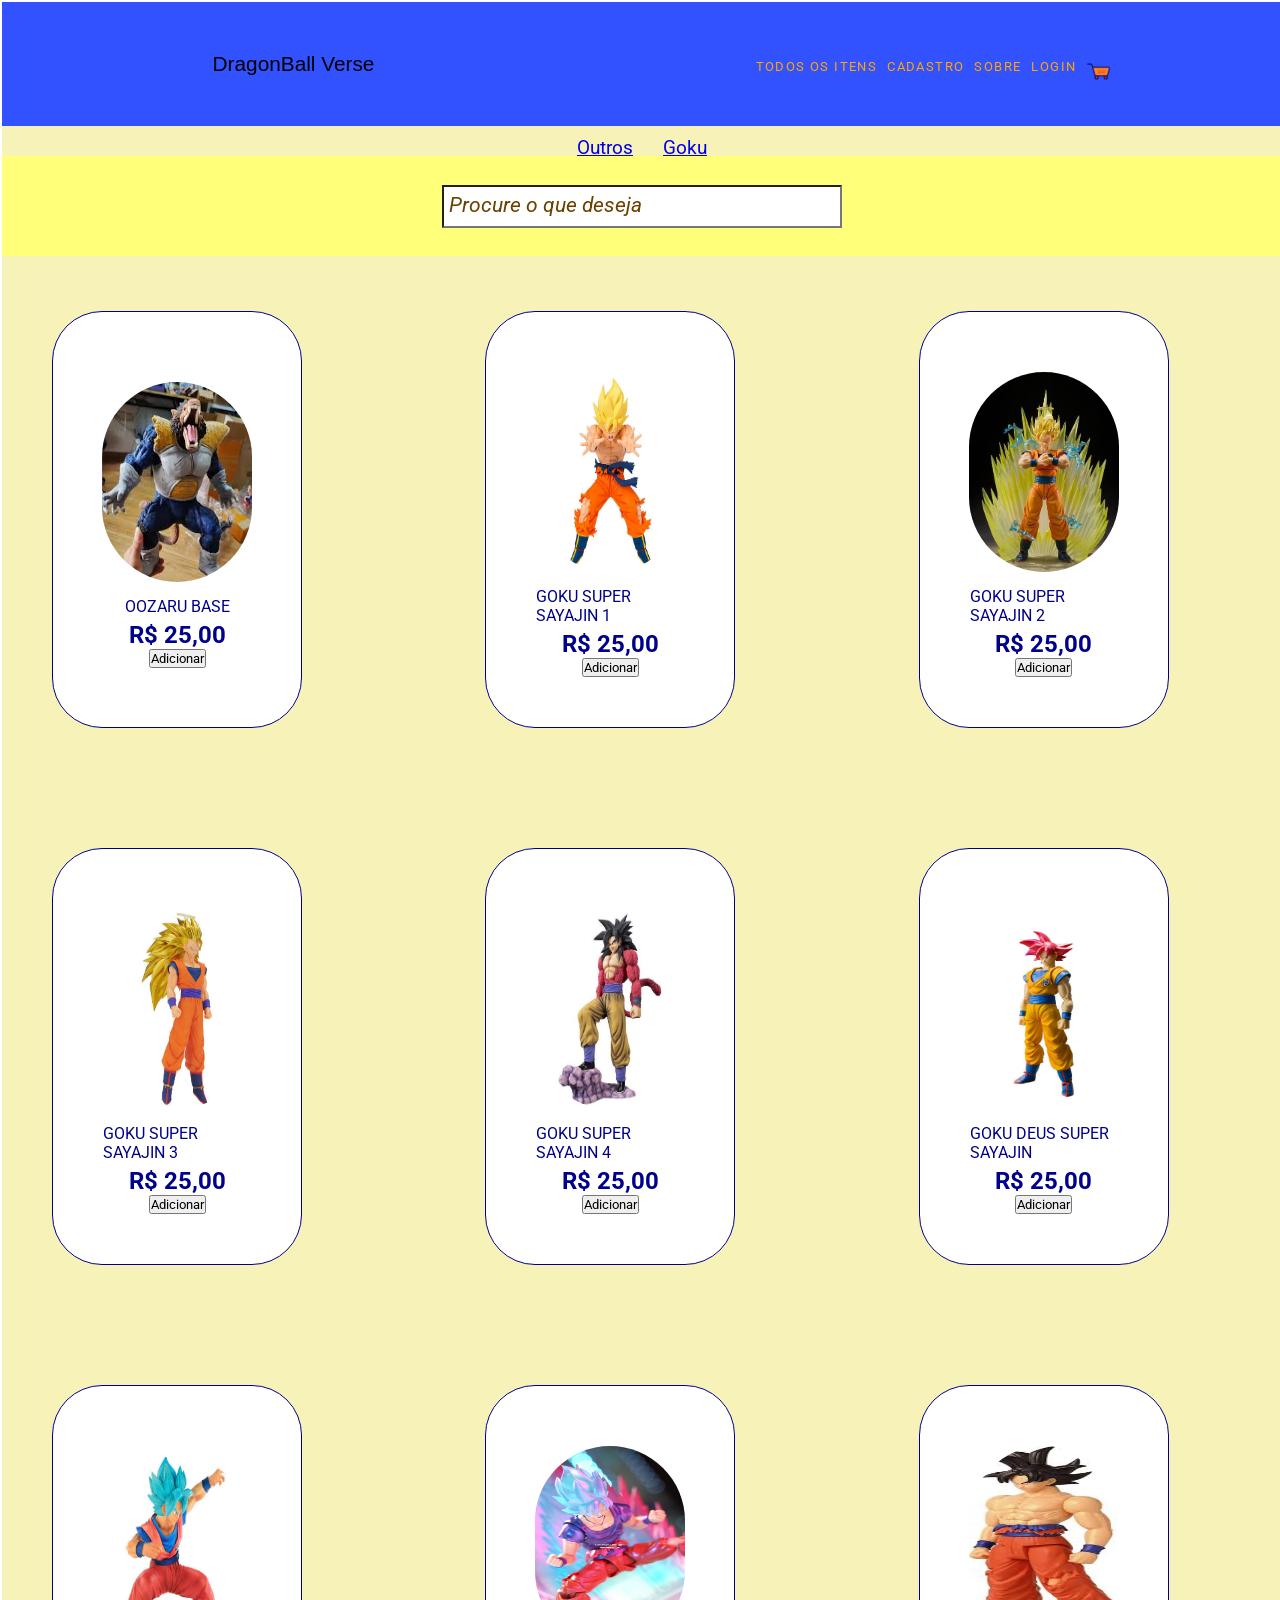
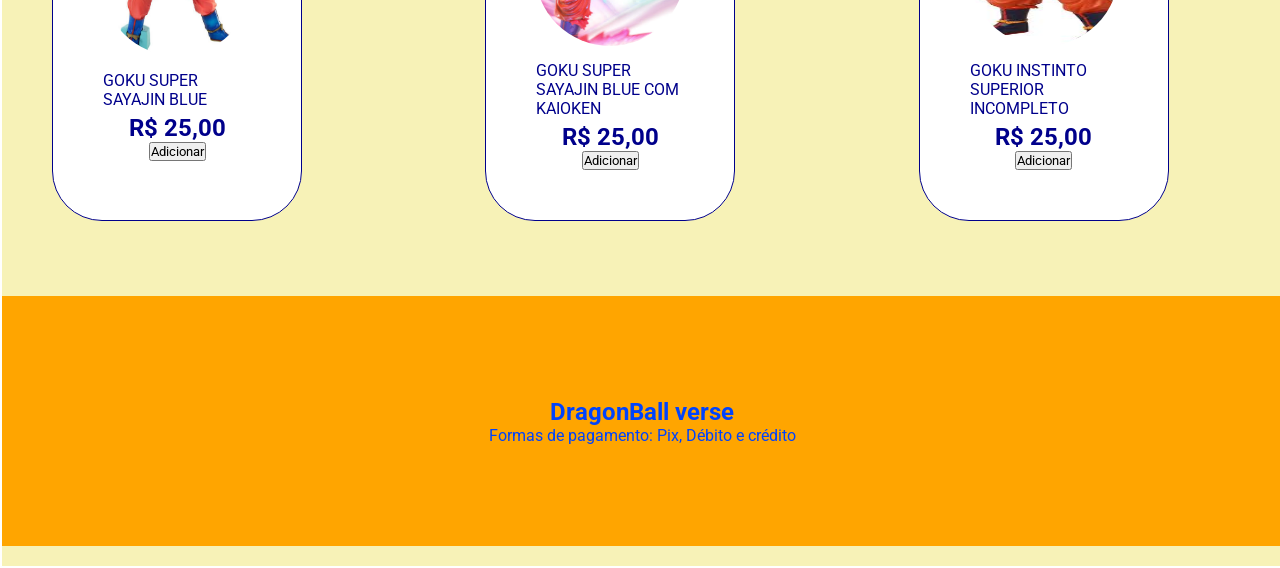
<file: index.html>
<!DOCTYPE html>
<html lang="pt-br">
<head>
    <meta charset="UTF-8">
    <meta name="viewport" content="width=device-width, initial-scale=1.0">
    <title>Dragon ball verse</title>
    <link rel="stylesheet" href="css/style_estrutura_pagina.css">
    <script src="js/produtos.js" type="module" defer></script>
</head>
<body>
    <main id="geral">
        <header id="cabecalho">
            <div id="logo">
                DragonBall Verse
            </div>

            <nav id="menu">
                <ul>
                    <li><a href="index.html">Todos os itens</a></li>
                    <li><a href="paginas/cadastro.html">cadastro</a></li>
                    <li><a href="paginas/sobre.html">Sobre</a></li>
                    <li><a href="paginas/login.html">Login</a></li>
                    <li><a href="paginas/carrinho.html"> <img src="/imagens/carrinho2.png" alt=""></a></li>
                </ul>
            </nav>

        </header>

        <section>
            <ul id="menu-secoes">
                <li><a href="#" class="lnk-secao">Seção 1</a></li>
                <li><a href="#" class="lnk-secao">Seção 2</a></li>
                <li><a href="#" class="lnk-secao">Seção 3</a></li>
                <li><a href="#" class="lnk-secao">Seção 4</a></li>
                <li><a href="#" class="lnk-secao">Seção 5</a></li>
            </ul>
        </section>

        <section id="pesquisa">
            <input type="text" name="pesquisa" id="pesquisa" class="input-pesquisa" placeholder="Procure o que deseja">
        </section>

        <section id="cards">
            <div class="card">
                <img src="imagens/oozaru.png" alt="oozaru">
                <p>Oozaru base</p>
                <h2>R$ 25,00</h2>
                <button class="btn-carrinho">Adicionar ao carrinho</button>
            </div>

            <div class="card">
                <img src="imagens/goku_ssj1.png" alt="goku1">
                <p>Goku Super Sayajin 1</p>
                <h2>R$ 25,00</h2>
                <button class="btn-carrinho">Adicionar ao carrinho</button>
            </div>

            <div class="card">
                <img src="imagens/goku_ssj2.png" alt="goku2">
                <p>Goku Super Sayajin 2</p>
                <h2>R$ 25,00</h2>
                <button class="btn-carrinho">Adicionar ao carrinho</button>
            </div>

            <div class="card">
                <img src="imagens/goku_ssj3.png" alt="goku3">
                <p>Goku Super Sayajin 3</p>
                <h2>R$ 25,00</h2>
                <button class="btn-carrinho">Adicionar ao carrinho</button>
            </div>

            <div class="card">
                <img src="imagens/goku_ssj4.png" alt="goku4">
                <p>Goku Super Sayajin 4</p>
                <h2>R$ 25,00</h2>
                <button class="btn-carrinho">Adicionar ao carrinho</button>
            </div>

            <div class="card">
                <img src="imagens/goku_ssj_god.png" alt="goku-god">
                <p>Goku Deus Super Sayajin</p>
                <h2>R$ 25,00</h2>
                <button class="btn-carrinho">Adicionar ao carrinho</button>
            </div>

            <div class="card">
                <img src="imagens/goku_ssj_blue.png" alt="goku-blue">
                <p>Goku Super Sayajin Blue</p>
                <h2>R$ 25,00</h2>
                <button class="btn-carrinho">Adicionar ao carrinho</button>
            </div>

            <div class="card">
                <img src="imagens/goku_ssj_blue_kaioken.png" alt="goku-blue-kai">
                <p>Goku Super Sayajin Blue com Kaioken</p>
                <h2>R$ 25,00</h2>
                <button class="btn-carrinho">Adicionar ao carrinho</button>
            </div>

            <div class="card">
                <img src="imagens/goku_instinto_sup_incomp.png" alt="goku-inst-incomp">
                <p>Goku Instinto Superior Incompleto</p>
                <h2>R$ 25,00</h2>
                <button class="btn-carrinho">Adicionar ao carrinho</button>
            </div>
        </section>

        <footer id="rodape">
            <h2>DragonBall verse</h2>
            <p>Formas de pagamento: Pix, Débito e crédito</p>
        </footer>

    </main>
    
</body>
</html>
</file>
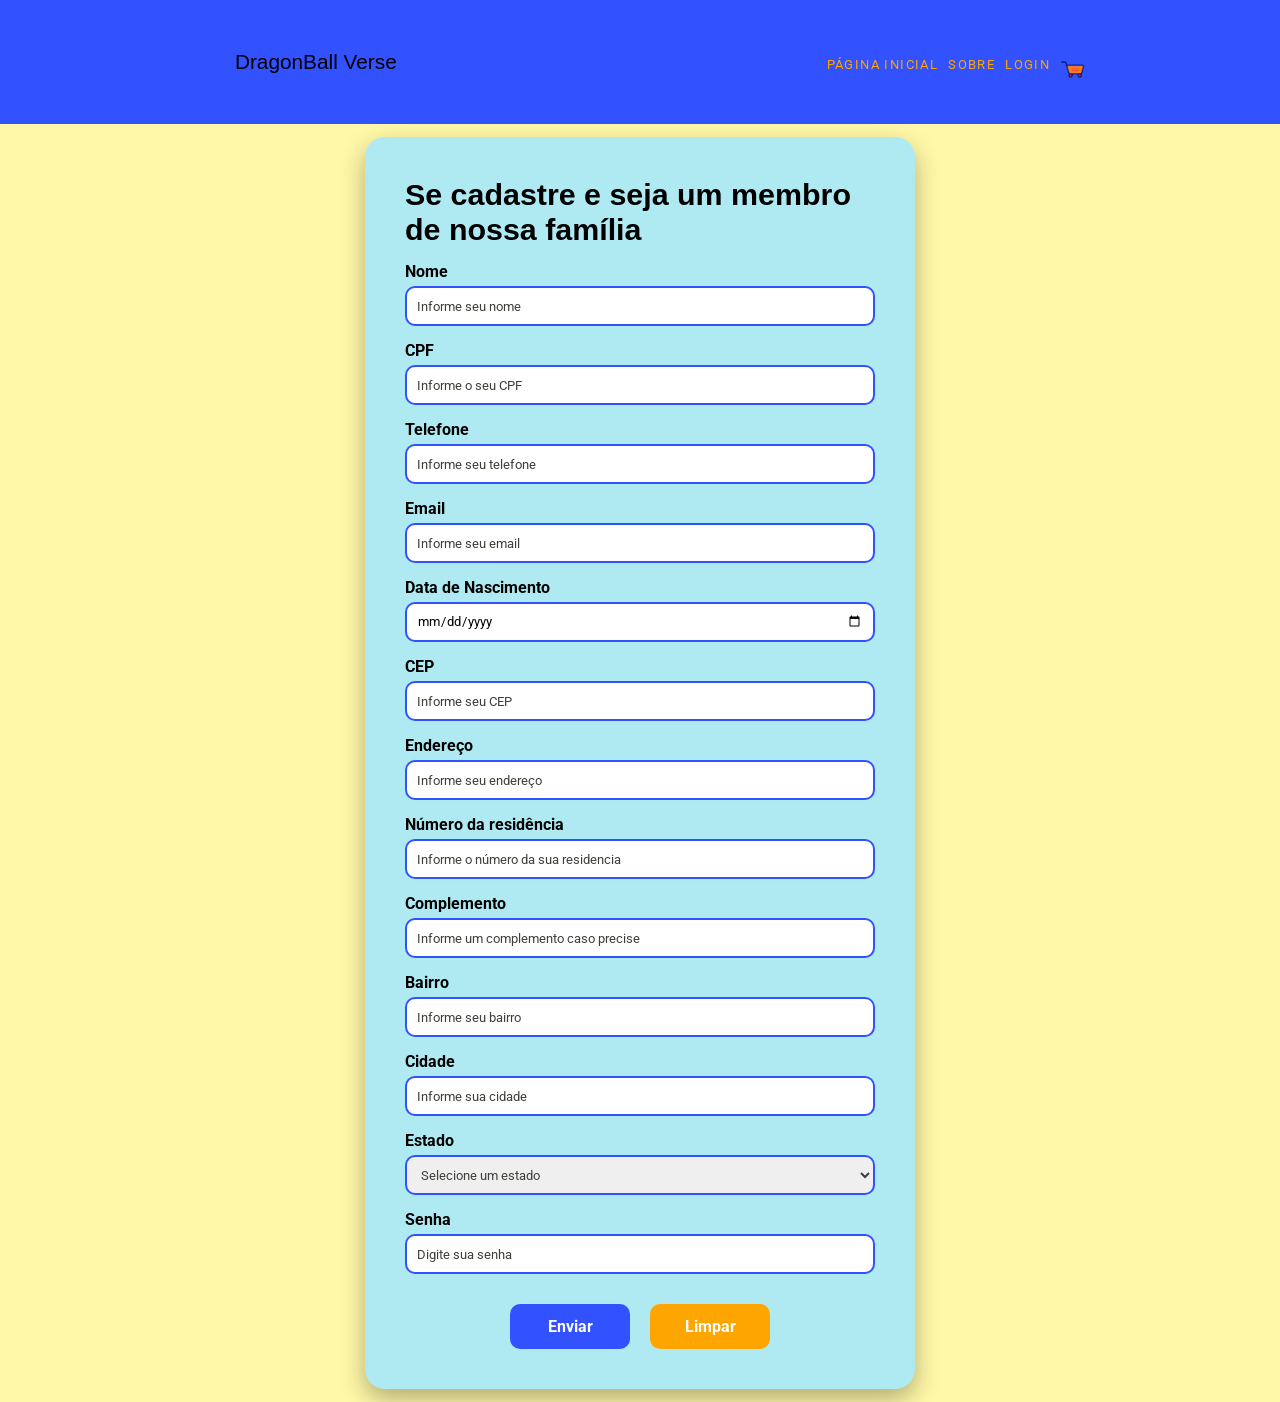
<file: paginas/cadastro.html>
<!DOCTYPE html>
<html lang="pt-br">
<head>
    <meta charset="UTF-8">
    <meta name="viewport" content="width=device-width, initial-scale=1.0">
    <title>Dragon ball verse - Cadastro</title>
    <link rel="stylesheet" href="../css/style_cadastro.css">
    <script src="../js/cep.js" defer></script>
</head>
<body>
    <main id="geral">
        <header id="cabecalho">
            <div id="logo">
                DragonBall Verse
            </div>

            <nav id="menu">
                <ul>
                    <li><a href="../index.html">Página Inicial</a></li>
                    <li><a href="sobre.html">Sobre</a></li>
                    <li><a href="login.html">Login</a></li>
                    <li><a href="carrinho.html"> <img src="/imagens/carrinho2.png" alt=""></a></li>
                </ul>
            </nav>

        </header>

        <section id="cadastr">
            <h3>Se cadastre e seja um membro de nossa família</h3>

            <form id="form" method="post" action="">
                <label for="nome">Nome</label>
                <input type="text" name="nome" id="nome" class="input-n01" maxlength="35" required placeholder="Informe seu nome">

                <label for="cpf">CPF</label>
                <input type="text" name="cpf" id="cpf" class="input-n02" maxlength="14" required placeholder="Informe o seu CPF">

                <label for="telefone">Telefone</label>
                <input type="tel" name="telefone" id="telefone" class="input-tel" required maxlength="15" placeholder="Informe seu telefone">

                <label for="email">Email</label>
                <input type="email" name="email" id="email" class="input-email" required placeholder="Informe seu email">

                <label for="nascimento">Data de Nascimento</label>
                <input type="date" id="nascimento" class="input-data" required>

                <label for="cep">CEP</label>
                <input type="text" name="cep" id="cep" class="input-n03" required placeholder="Informe seu CEP">

                <label for="endereco">Endereço</label>
                <input type="text" name="endereco" id="endereco" class="input-n04" required maxlength="80" placeholder="Informe seu endereço">

                <label for="residencia">Número da residência</label>
                <input type="number" name="residencia" id="residencia" class="input-num01" required placeholder="Informe o número da sua residencia">

                <label for="complemento">Complemento</label>
                <input type="text" name="complemento" id="complemento" class="input-n06" placeholder="Informe um complemento caso precise">

                <label for="bairro">Bairro</label>
                <input type="text" name="complemento" id="bairro" class="input-n07" required placeholder="Informe seu bairro">

                <label for="cidade">Cidade</label>
                <input type="text" name="cidade" id="cidade" class="input-n08" required placeholder="Informe sua cidade">

                <label for="estado">Estado</label>
                <select name="estado" id="estado" name="estado" class="input-op" required>
                    <option value="selecione">Selecione um estado</option>
                    <option value="AC">Acre</option>
                    <option value="AL">Alagoas</option>
                    <option value="AP">Amapá</option>
                    <option value="AM">Amazonas</option>
                    <option value="BA">Bahia</option>
                    <option value="CE">Ceará</option>
                    <option value="DF">Distrito Federal</option>
                    <option value="ES">Espírito Santo</option>
                    <option value="GO">Goiás</option>
                    <option value="MA">Maranhão</option>
                    <option value="MT">Mato Grosso</option>
                    <option value="MS">Mato Grosso do Sul</option>
                    <option value="MG">Minas Gerais</option>
                    <option value="PA">Pará</option>
                    <option value="PB">Paraíba</option>
                    <option value="PR">Paraná</option>
                    <option value="PE">Pernambuco</option>
                    <option value="PI">Piauí</option>
                    <option value="RJ">Rio de Janeiro</option>
                    <option value="RN">Rio Grande do Norte</option>
                    <option value="RS">Rio Grande do Sul</option>
                    <option value="RO">Rondônia</option>
                    <option value="RR">Roraima</option>
                    <option value="SC">Santa Catarina</option>
                    <option value="SP">São Paulo</option>
                    <option value="SE">Sergipe</option>
                    <option value="TO">Tocantins</option>
                </select> 

                <label for="senha">Senha</label>
                <input type="password" name="senha" id="senha" class="input-senha" required placeholder="Digite sua senha">

        


            </form>
            <div id="botoes">
                <button type="submit" id="btn-submit">Enviar</button>
                <button type="reset" id="btn-reset">Limpar</button>
            </div>
        </section>

     

    </main>
    
</body>
</html>
</file>
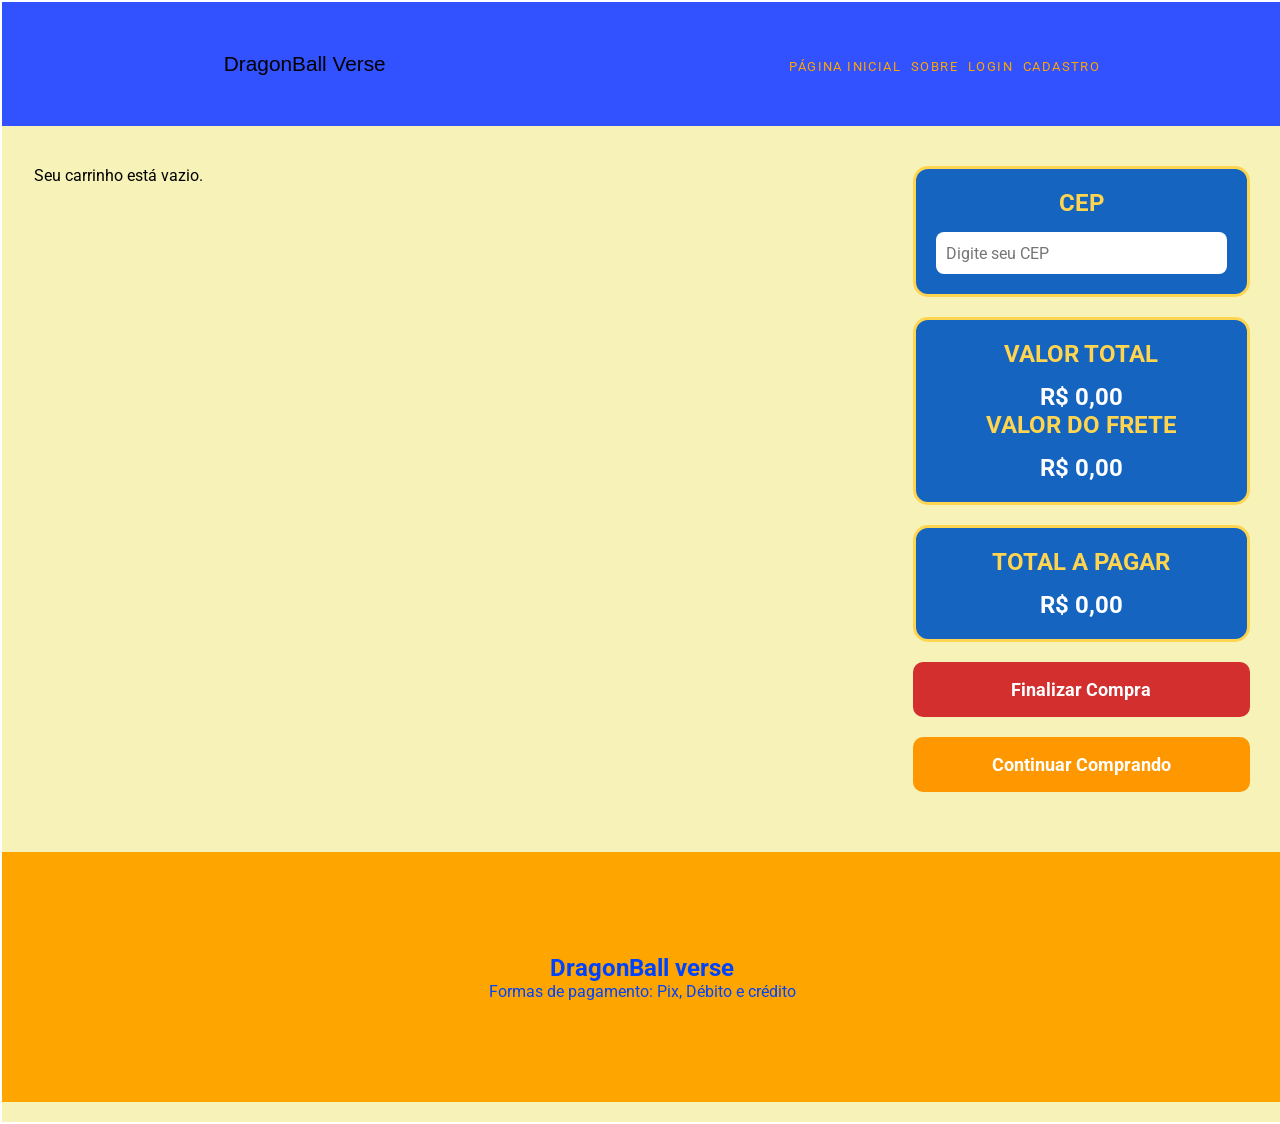
<file: paginas/carrinho.html>
<!DOCTYPE html>
<html lang="pt-br">

<head>
    <meta charset="UTF-8">
    <meta name="viewport" content="width=device-width, initial-scale=1.0">
    <title>Dragon Ball Verse - Carrinho</title>

    <link rel="stylesheet" href="../css/style_carrinho.css">
    <script src="../js/tela_carrinho.js" defer type="module"></script>
</head>

<body>

    <main id="geral">

        <header id="cabecalho">

            <div id="logo">
                DragonBall Verse
            </div>

            <nav id="menu">
                <ul>
                    <li><a href="../index.html">Página Inicial</a></li>
                    <li><a href="sobre.html">Sobre</a></li>
                    <li><a href="login.html">Login</a></li>
                    <li><a href="cadastro.html">Cadastro</a></li>
                </ul>
            </nav>

        </header>

        <section id="carrinho">

            <!-- Os produtos serão criados pelo JavaScript -->
            <section id="itens-carrinho"></section>

            <section id="valores-carrinho">

                <div id="div-cep">

                    <h2 class="titulo-valores-carrinho">CEP</h2>

                    <input
                        type="text"
                        id="input-cep"
                        class="input-cep"
                        placeholder="Digite seu CEP">

                </div>

                <div id="div-calc-valor">

                    <h2 class="titulo-valores-carrinho">
                        Valor Total
                    </h2>

                    <p id="valor-produtos" class="valor">
                        R$ 0,00
                    </p>

                    <h2 class="titulo-valores-carrinho">
                        Valor do Frete
                    </h2>

                    <p id="valor-frete" class="valor">
                        R$ 0,00
                    </p>

                </div>

                <div id="div-calc-total">

                    <h2 class="titulo-valores-carrinho">
                        Total a Pagar
                    </h2>

                    <p id="valor-total" class="valor">
                        R$ 0,00
                    </p>

                </div>

                <button id="btn-finalizar">
                    Finalizar Compra
                </button>

                <button id="btn-continuar">
                    Continuar Comprando
                </button>

            </section>

        </section>

        <footer id="rodape">
            <h2>DragonBall verse</h2>
            <p>Formas de pagamento: Pix, Débito e crédito</p>
        </footer>


    </main>

</body>

</html>
</file>
<file: css/style_estrutura_pagina.css>
/* importando a fomnte do google fonts */
@import url('https://fonts.googleapis.com/css2?family=Roboto:ital,wght@0,100..900;1,100..900&display=swap');
/* define as configuraçõs em todos elementos da página */
*{
    margin: 0px;
    padding: 0px;
    box-sizing: border-box;
    font-family: roboto;
}
/* criando variáveis */
:root{
    --cor01: red;
    --cor02: blue;
    --cor03: yellow;
    --cor04: gray;
}
/* formatando cabeçalho */
#geral{
    margin: 2px;
    display: flex;
    flex-direction: column;
    align-items: center;
    justify-content: center;
    width: 100%;
    background-color: rgb(247, 242, 183);
}
/* formatando o cabeçalho */
#cabecalho{
    background-color: rgb(50, 81, 255);
    width: 100%;
    display: flex;
    justify-content: space-around;
    align-items: center;
    padding: 0px;
    height: 100%;
}
#logo{
    margin: 50px;
    font-size: 1.3em;
    font-family: 'Gill Sans', 'Gill Sans MT', Calibri, 'Trebuchet MS', sans-serif;
}
/* configurando menu na horizontal */
#menu ul{
    font-size: 0.8em;
    display: flex;
    margin: 10px;
    height: 10px;
    gap: 10px;
    list-style: none;
}
#menu ul img{
    width: 25px;
    height: 25px;
}
/* formatando a section pesquisa */
#pesquisa{
    width: 100%;
    height: 100px;
    background-color: rgb(255, 255, 121);
    display: flex;
    justify-content: center;
    align-items: center ;
}
#pesquisa input{
    width: 400px;
    height: 43px;
    background-color: white;
    border-radius: 0px;
    padding: 5px;
    font-size: 1em;
}
#pesquisa input::placeholder{
    font-size: 1.3em;
    font-style: italic;
    color:rgb(107, 64, 0);
}
#menu-secoes{
    font-size: 1.2em;
    display: flex;
    margin: 10px;
    height: 10px;
    gap: 30px;
    list-style: none;
}
/* formatando os cards */
#cards{
    display: grid;
    grid-template-columns: repeat(auto-fit,minmax(400px, 1fr));
    justify-content: center;
    gap: 20px;
    width: 100%;
    margin: 5px;
}
.card{
    margin: 50px;
    width: 250px;
    min-height: 200px;
    padding: 50px;
    display: flex;
    flex-direction: column;
    align-items: center;
    justify-content: center;
    border: 1.5px solid;
    color: darkblue;
    border-radius: 50px;
    background-color: white;
}
.card:hover{
    transform: (translateY(-10px));
}
.card img{
    width: 150px;
    height: 200px;
    margin: 10px 0px;
    border-radius: 75px;
}
.card p{
    font-size: 1em;
    text-transform: uppercase;
    margin: 5px 0px;
    background-color: white;
}
.card .btn-carrinho{
    width: 200px;
    height: 30px;
    margin: 20px;
    border: none;
    border-radius: 8px;
    background-color: red;
    text-transform: uppercase;
    letter-spacing: 2px;
    color: white;
    font-weight: bold;
    cursor: pointer;
}
/* formatar o rodapé*/
#rodape{
    width: 100%;
    height: 250px;
    background-color: orange;
    margin: 20px 0px;
    padding: 10px;
    color: rgb(0, 67, 252);
    display: flex;
    flex-direction: column;
    align-items: center;
    justify-content: center;

}
/* formatando links */
#menu a:link{
    font-size: 1.0em;
    text-transform: uppercase;
    letter-spacing: 1.4px;
    text-decoration: none;
    color: orange;
    transition: color 0.3s ease;
}
/* formantando seções */
#secoes-produtos{
    width: 100%;
    min-height: 100px;
    background-color: aqua;
    margin: 20px 0px;
    padding: 5px;
}
</file>
<file: css/style_cadastro.css>
@import url(style_estrutura_pagina.css);

#geral{
    margin: 0px;
    padding: 0px;
    display: flex;
    flex-direction: column;
    justify-content: center;
    align-items: center;
    width: 100%;
    background-color: rgb(255, 248, 168);
}
#logo{
    margin: 50px;
    font-size: 1.3em;   
    font-family: 'Gill Sans', 'Gill Sans MT', Calibri, 'Trebuchet MS', sans-serif;
}
#cabecalho{
    background-color: rgb(50, 81, 255);
    height: 100%;
    justify-content: space-around;
}
#menu ul{
    font-size: 0.8em;
    display: flex;
    margin: 10px;
    height: 10px;
    gap: 10px;
    list-style: none;
}
#menu ul img{
    width: 25px;
    height: 25px;
}
#cadastr h3{
    font-family: 'Gill Sans', 'Gill Sans MT', Calibri, 'Trebuchet MS', sans-serif;
    font-size: 1.9em;
}
#cadastr{
    background-color: rgb(175, 234, 243);
    width: 550px;
    padding: 40px;
    border-radius: 20px;
    box-shadow: 0 10px 25px rgba(0,0,0,.3);
    margin: 13px;
}
#form{
    width:100%;
}

#form label{
    display:block;
    margin-top:15px;
    margin-bottom:5px;
    padding:0;
    font-weight:bold;
}
#form input,#form select{
    width:100%;
    height:40px;
    padding:0 10px;
    border-radius:10px;
    border:2px solid rgb(50,81,255);
    outline:none;
    box-sizing:border-box;
}
#form input:focus,#form select:focus{
    border-color:orange;
    box-shadow:0 0 8px orange;
}
#form input::placeholder, #form select{
    color: rgb(63, 63, 57);
}
#botoes{
    display:flex;
    justify-content:center;
    gap:20px;
    margin-top:30px;
}

#botoes button{
    width:120px;
    height:45px;
    border:none;
    border-radius:10px;
    cursor:pointer;
    font-size:16px;
    font-weight:bold;
    transition:.3s;
}
#botoes button:hover{
    transform:scale(1.05);
}
#btn-submit{
    background:rgb(50,81,255);
    color:white;
}
#btn-reset{
    background:orange;
    color:white;
}
</file>
<file: css/style_carrinho.css>
/* Importando o CSS principal */
@import url(../css/style_estrutura_pagina.css);

/* ============================
   CARRINHO
============================ */

#carrinho{
    width:95%;
    max-width:1400px;
    margin:40px auto;
    display:flex;
    justify-content:space-between;
    align-items:flex-start;
    gap:35px;
}

/* ============================
   LISTA DE ITENS
============================ */

#itens-carrinho{
    width:70%;
    display:flex;
    flex-direction:column;
    gap:20px;
}

.item{
    display:flex;
    align-items:center;
    justify-content:space-between;
    padding:20px;
    background:linear-gradient(135deg,#ff9800,#ef6c00);
    border:4px solid #1565c0;
    border-radius:20px;
    color:#fff;
    box-shadow:0 8px 18px rgba(0,0,0,.25);
    transition:.3s;
}

.item:hover{
    transform:translateY(-4px);
}

/* ============================
   IMAGEM
============================ */

.img-item{
    width:180px;
    display:flex;
    justify-content:center;
    align-items:center;
}

.img-item img{
    width:150px;
    height:180px;
    object-fit:contain;
    background:#fff;
    border-radius:15px;
    padding:8px;
}

/* ============================
   DESCRIÇÃO
============================ */

.descricao-itens{
    flex:1;
    padding-left:30px;
}

.descricao{
    font-size:1.6em;
    font-weight:bold;
    margin-bottom:20px;
}

/* ============================
   PREÇO E QUANTIDADE
============================ */

.valores{
    display:flex;
    align-items:center;
    gap:20px;
}

.valores p{
    font-size:1.4em;
    font-weight:bold;
    margin:0;
}

.input-item{
    width:60px;
    height:38px;
    text-align:center;
    border:2px solid #1565c0;
    border-radius:8px;
    font-size:1em;
}

/* ============================
   BOTÃO REMOVER
============================ */

.btn-remover{
    width:40px;
    height:40px;
    border:none;
    border-radius:8px;
    background:#fff;
    display:flex;
    justify-content:center;
    align-items:center;
    cursor:pointer;
    transition:.3s;
}

.btn-remover:hover{
    background:#ffd6d6;
    transform:scale(1.1);
}

.btn-remover img{
    width:22px;
    height:22px;
    object-fit:contain;
}

/* ============================
   PAINEL LATERAL
============================ */

#valores-carrinho{
    width:28%;
    display:flex;
    flex-direction:column;
    gap:20px;
}

#div-cep,
#div-calc-valor,
#div-calc-total{
    background:#1565c0;
    border:3px solid #ffd54f;
    border-radius:15px;
    padding:20px;
    color:white;
}

.titulo-valores-carrinho{
    text-align:center;
    color:#ffd54f;
    margin-bottom:15px;
    text-transform:uppercase;
}

.valor{
    text-align:center;
    font-size:1.5em;
    font-weight:bold;
}

.input-cep{
    width:100%;
    height:42px;
    border:none;
    border-radius:8px;
    padding:10px;
    font-size:1em;
    box-sizing:border-box;
}

/* ============================
   BOTÕES PRINCIPAIS
============================ */

#btn-finalizar,
#btn-continuar{
    width:100%;
    height:55px;
    border:none;
    border-radius:10px;
    font-size:1.1em;
    font-weight:bold;
    cursor:pointer;
    transition:.3s;
}

#btn-finalizar{
    background:#d32f2f;
    color:white;
}

#btn-finalizar:hover{
    background:#8b0404;
    transform:scale(1.01);
}

#btn-continuar{
    background:#ff9800;
    color:white;
}

#btn-continuar:hover{
    background:#ef6c00;
    transform:scale(1.01);
}

/* ============================
   RESPONSIVO
============================ */

@media(max-width:1000px){

    #carrinho{
        flex-direction:column;
    }

    #itens-carrinho,
    #valores-carrinho{
        width:100%;
    }

}

@media(max-width:700px){

    .item{
        flex-direction:column;
        text-align:center;
        gap:20px;
    }

    .descricao-itens{
        padding-left:0;
    }

    .valores{
        flex-direction:column;
        gap:15px;
    }

}
</file>
